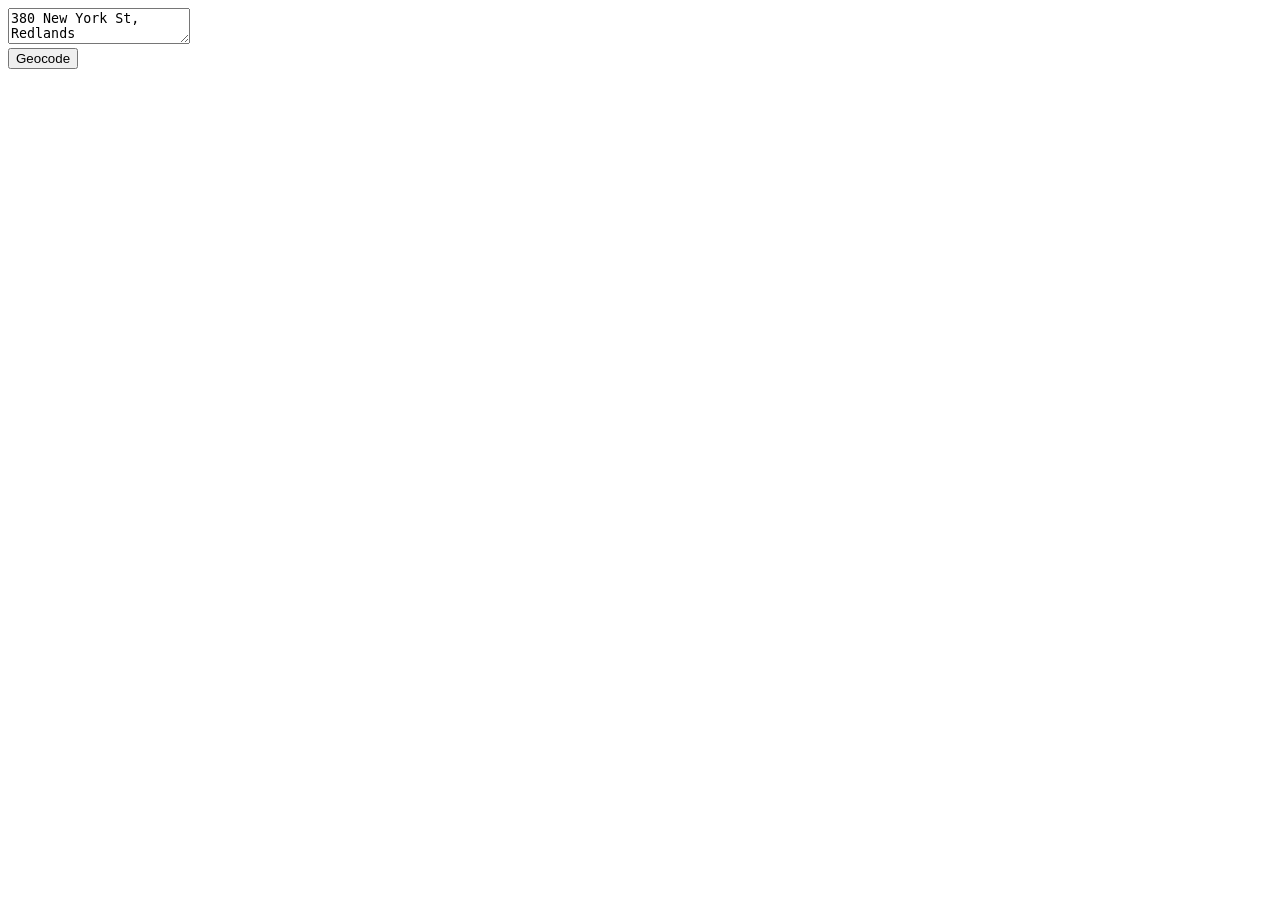
<file: samples/arcgis/geocode.html>
<!DOCTYPE html>
<html>
  <head>
    <meta http-equiv="Content-Type" content="text/html; charset=utf-8">
    <!--The viewport meta tag is used to improve the presentation and behavior of the samples
      on iOS devices-->
    <meta name="viewport" content="initial-scale=1, maximum-scale=1,user-scalable=no">
    <title>Find Address</title>

    <link rel="stylesheet" href="http://serverapi.arcgisonline.com/jsapi/arcgis/3.3/js/esri/css/esri.css">
    <style>
      html, body, {
        height: 100%; width: 100%;
        margin: 0; padding: 0;
      }
      #map{ 
        float:right;
        width: 80%;
        height: 100%;
      }

      #left {
        float:left;
        width: 20%;
        height: 100%;
      }
     </style>

    <script>var dojoConfig = { parseOnLoad: true };</script>
    <script src="http://serverapi.arcgisonline.com/jsapi/arcgis/3.3/"></script>
    <script>
      dojo.require("esri.map");
      dojo.require("esri.tasks.locator");
      dojo.require("dojo.number");

      var map, locator;

      function init() {
        map = new esri.Map("map", {
          basemap: "streets",
          center: [-93.5, 41.431],
          zoom: 5
        });

        locator = new esri.tasks.Locator("http://geocode.arcgis.com/arcgis/rest/services/World/GeocodeServer");

        map.infoWindow.resize(200,125);
      }

      function locate() {
        map.graphics.clear();
        var options = {
          address: {
            "SingleLine":dojo.byId("address").value
          },
        }
        locator.addressToLocations(options).then(showResults);
      }

      function showResults(candidates) {
        var candidate;
        var symbol = new esri.symbol.SimpleMarkerSymbol();
        var infoTemplate = new esri.InfoTemplate("Location", "Address: ${address}<br />Score: ${score}<br />Source locator: ${locatorName}");

        symbol.setStyle(esri.symbol.SimpleMarkerSymbol.STYLE_SQUARE);
        symbol.setColor(new dojo.Color([153,0,51,0.75]));

        var geom;

        for (var i = 0; i < candidates.length; i++) {
          console.log(candidates[i].score);
          if (candidates[i].score > 80) {
            console.log(candidates[i].location);
            var attributes = { address: candidates[i].address, score:candidates[i].score, locatorName:candidates[i].attributes.Loc_name };
            geom = candidates[i].location;
            var graphic = new esri.Graphic(geom, symbol, attributes, infoTemplate);
            //add a graphic to the map at the geocoded location
            map.graphics.add(graphic);
            //add a text symbol to the map listing the location of the matched address.
            var displayText = candidates[i].address;
            var font = new esri.symbol.Font("16pt",esri.symbol.Font.STYLE_NORMAL, esri.symbol.Font.VARIANT_NORMAL,esri.symbol.Font.WEIGHT_BOLD,"Helvetica");

            var textSymbol = new esri.symbol.TextSymbol(displayText,font,new dojo.Color("#666633"));
            textSymbol.setOffset(0,8);
            map.graphics.add(new esri.Graphic(geom, textSymbol));
            return false; //break out of loop after one candidate with score greater  than 80 is found.
          }
        };
        if(geom !== undefined){
          map.centerAndZoom(geom,12);
        }

      }
      dojo.ready(init);
    </script>
  </head>
  <body>
    <div id="main">

      <div id="left">
        <textarea id="address"/>380 New York St, Redlands</textArea>
        <button id="button" onclick="locate()">Geocode</button>
      </div>
      <div id="map">
      </div>
    </div>
  </body>
</html>
</file>
